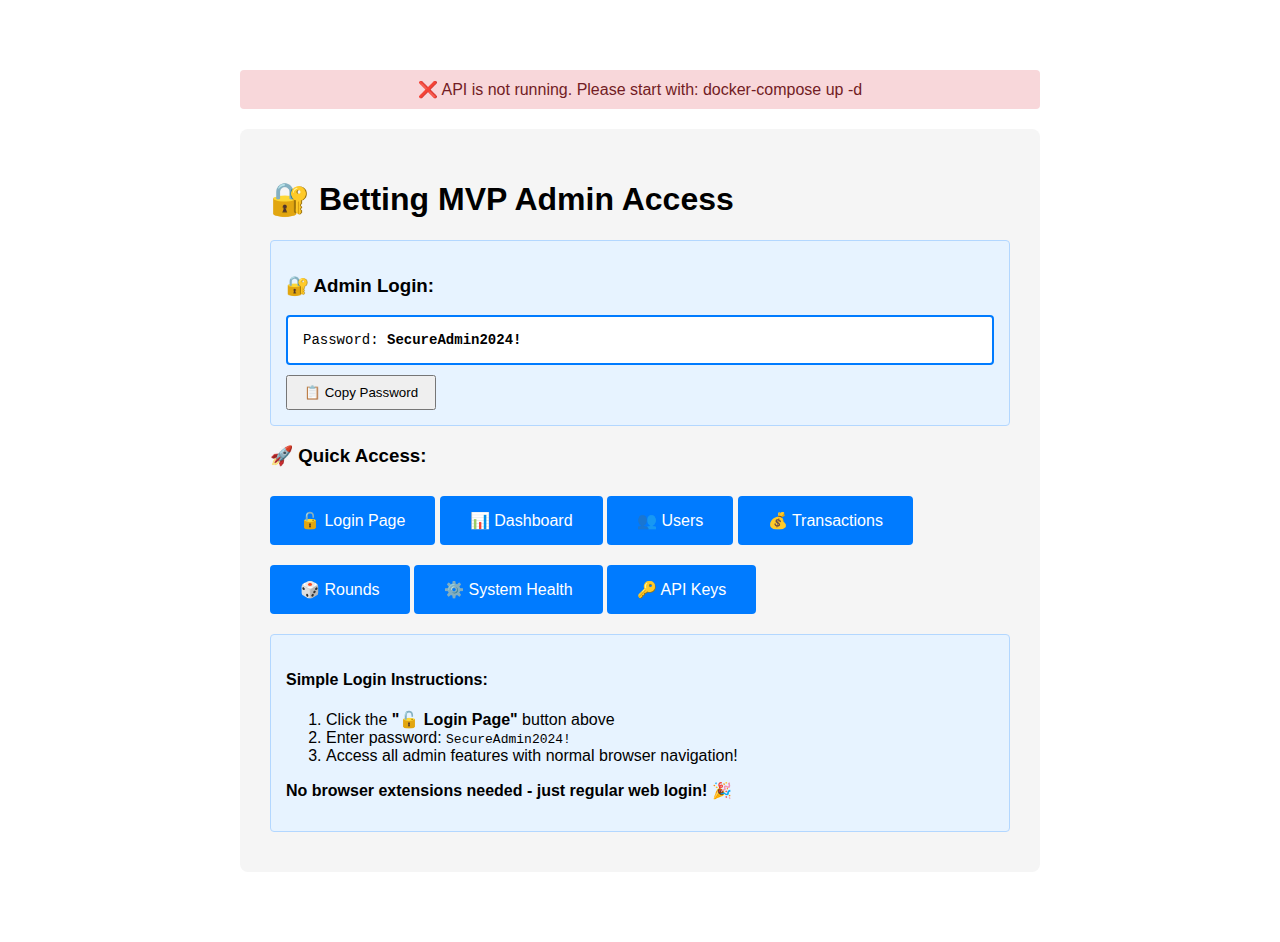
<file: admin-access.html>
<!DOCTYPE html>
<html lang="en">
<head>
    <meta charset="UTF-8">
    <meta name="viewport" content="width=device-width, initial-scale=1.0">
    <title>Betting MVP Admin Access</title>
    <style>
        body { font-family: Arial, sans-serif; max-width: 800px; margin: 50px auto; padding: 20px; }
        .container { background: #f5f5f5; padding: 30px; border-radius: 8px; }
        .api-key { background: #fff; padding: 15px; border: 2px solid #007bff; border-radius: 4px; font-family: monospace; font-size: 14px; word-break: break-all; margin: 10px 0; }
        .admin-link { display: inline-block; background: #007bff; color: white; padding: 15px 30px; text-decoration: none; border-radius: 4px; margin: 10px 0; }
        .admin-link:hover { background: #0056b3; }
        .info { background: #e7f3ff; border: 1px solid #b3d7ff; padding: 15px; border-radius: 4px; margin: 10px 0; }
    </style>
</head>
<body>
    <div class="container">
        <h1>🔐 Betting MVP Admin Access</h1>
        
        <div class="info">
            <h3>🔐 Admin Login:</h3>
            <div class="api-key">Password: <strong>SecureAdmin2024!</strong></div>
            <button onclick="copyPassword()" style="padding: 8px 16px;">📋 Copy Password</button>
        </div>

        <h3>🚀 Quick Access:</h3>
        <a href="http://localhost:8000/admin/login" target="_blank" class="admin-link">🔓 Login Page</a>
        <a href="http://localhost:8000/admin/" target="_blank" class="admin-link">📊 Dashboard</a>
        <a href="http://localhost:8000/admin/users" target="_blank" class="admin-link">👥 Users</a>
        <a href="http://localhost:8000/admin/transactions" target="_blank" class="admin-link">💰 Transactions</a>
        <a href="http://localhost:8000/admin/rounds" target="_blank" class="admin-link">🎲 Rounds</a>
        <a href="http://localhost:8000/admin/system" target="_blank" class="admin-link">⚙️ System Health</a>
        <a href="http://localhost:8000/admin/api-keys" target="_blank" class="admin-link">🔑 API Keys</a>

        <div class="info">
            <h4>Simple Login Instructions:</h4>
            <ol>
                <li>Click the <strong>"🔓 Login Page"</strong> button above</li>
                <li>Enter password: <code>SecureAdmin2024!</code></li>
                <li>Access all admin features with normal browser navigation!</li>
            </ol>
            <p><strong>No browser extensions needed - just regular web login! 🎉</strong></p>
        </div>
    </div>

    <script>
        const ADMIN_PASSWORD = 'SecureAdmin2024!';
        const BASE_URL = 'http://localhost:8000';

        function copyPassword() {
            navigator.clipboard.writeText(ADMIN_PASSWORD).then(() => {
                alert('Password copied to clipboard!');
            });
        }

        async function openAdmin(path) {
            try {
                // Try to open with fetch first to test
                const response = await fetch(BASE_URL + path, {
                    headers: {
                        'Authorization': `Bearer ${API_KEY}`,
                        'Accept': 'text/html'
                    }
                });
                
                if (response.ok) {
                    const html = await response.text();
                    const newWindow = window.open('', '_blank');
                    newWindow.document.write(html);
                    newWindow.document.close();
                } else {
                    alert(`Error: ${response.status} - ${response.statusText}`);
                }
            } catch (error) {
                alert(`Error accessing admin: ${error.message}`);
                // Fallback - open in new tab and show instructions
                window.open(BASE_URL + path, '_blank');
            }
        }

        // Check if API is running
        fetch(BASE_URL + '/health')
            .then(response => response.json())
            .then(data => {
                if (data.status === 'healthy') {
                    document.body.insertAdjacentHTML('afterbegin', 
                        '<div style="background: #d4edda; color: #155724; padding: 10px; text-align: center; margin-bottom: 20px; border-radius: 4px;">✅ API is running and healthy!</div>'
                    );
                }
            })
            .catch(() => {
                document.body.insertAdjacentHTML('afterbegin', 
                    '<div style="background: #f8d7da; color: #721c24; padding: 10px; text-align: center; margin-bottom: 20px; border-radius: 4px;">❌ API is not running. Please start with: docker-compose up -d</div>'
                );
            });
    </script>
</body>
</html>
</file>
